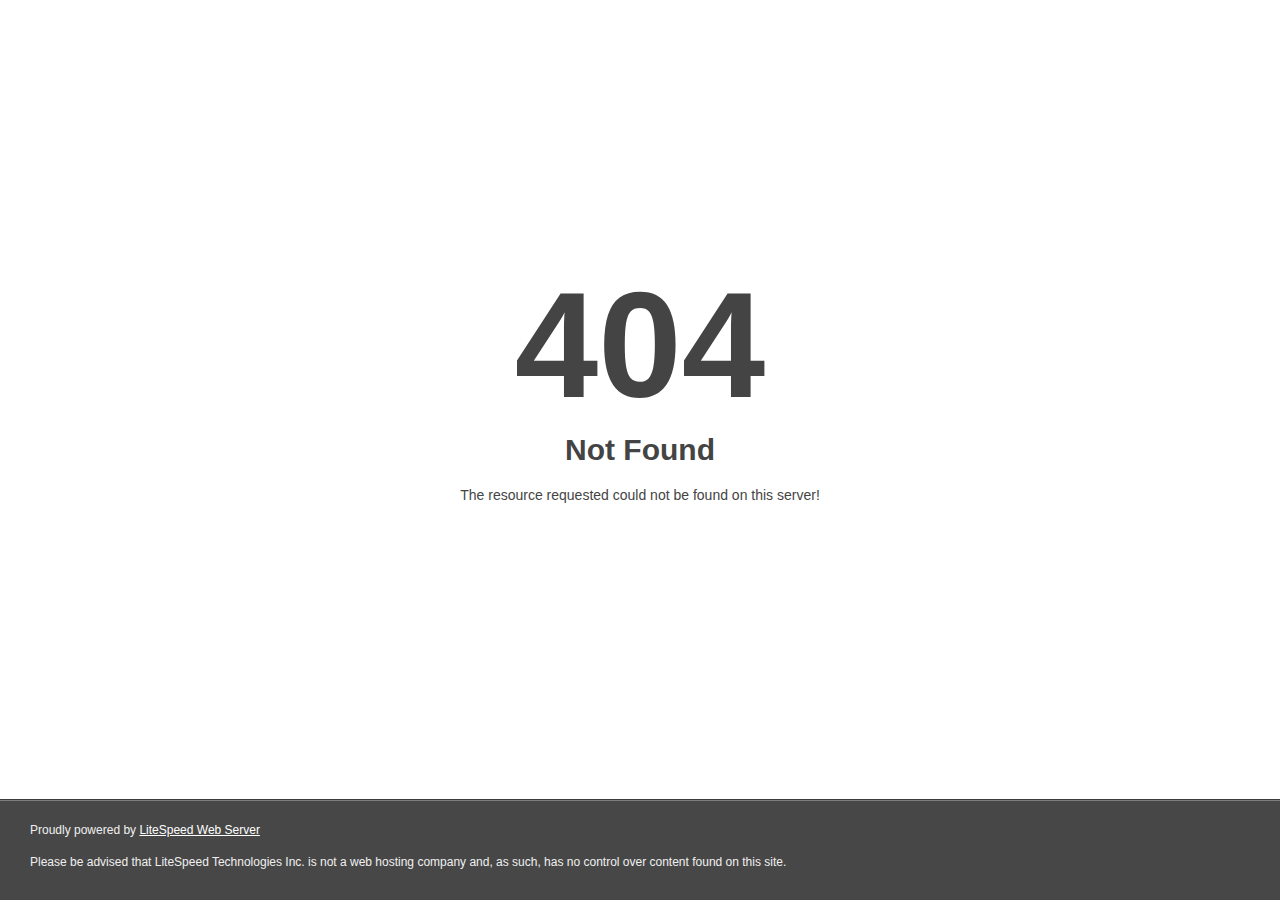
<file: static_web/css/owl.video.play.html>
<!DOCTYPE html>
<html style="height:100%">
<head><title> 404 Not Found
</title></head>
<body style="color: #444; margin:0;font: normal 14px/20px Arial, Helvetica, sans-serif; height:100%; background-color: #fff;">
<div style="height:auto; min-height:100%; ">     <div style="text-align: center; width:800px; margin-left: -400px; position:absolute; top: 30%; left:50%;">
        <h1 style="margin:0; font-size:150px; line-height:150px; font-weight:bold;">404</h1>
<h2 style="margin-top:20px;font-size: 30px;">Not Found
</h2>
<p>The resource requested could not be found on this server!</p>
</div></div><div style="color:#f0f0f0; font-size:12px;margin:auto;padding:0px 30px 0px 30px;position:relative;clear:both;height:100px;margin-top:-101px;background-color:#474747;border-top: 1px solid rgba(0,0,0,0.15);box-shadow: 0 1px 0 rgba(255, 255, 255, 0.3) inset;">
<br>Proudly powered by  <a style="color:#fff;" href="http://www.litespeedtech.com/error-page">LiteSpeed Web Server</a><p>Please be advised that LiteSpeed Technologies Inc. is not a web hosting company and, as such, has no control over content found on this site.</p></div></body></html>
</file>
